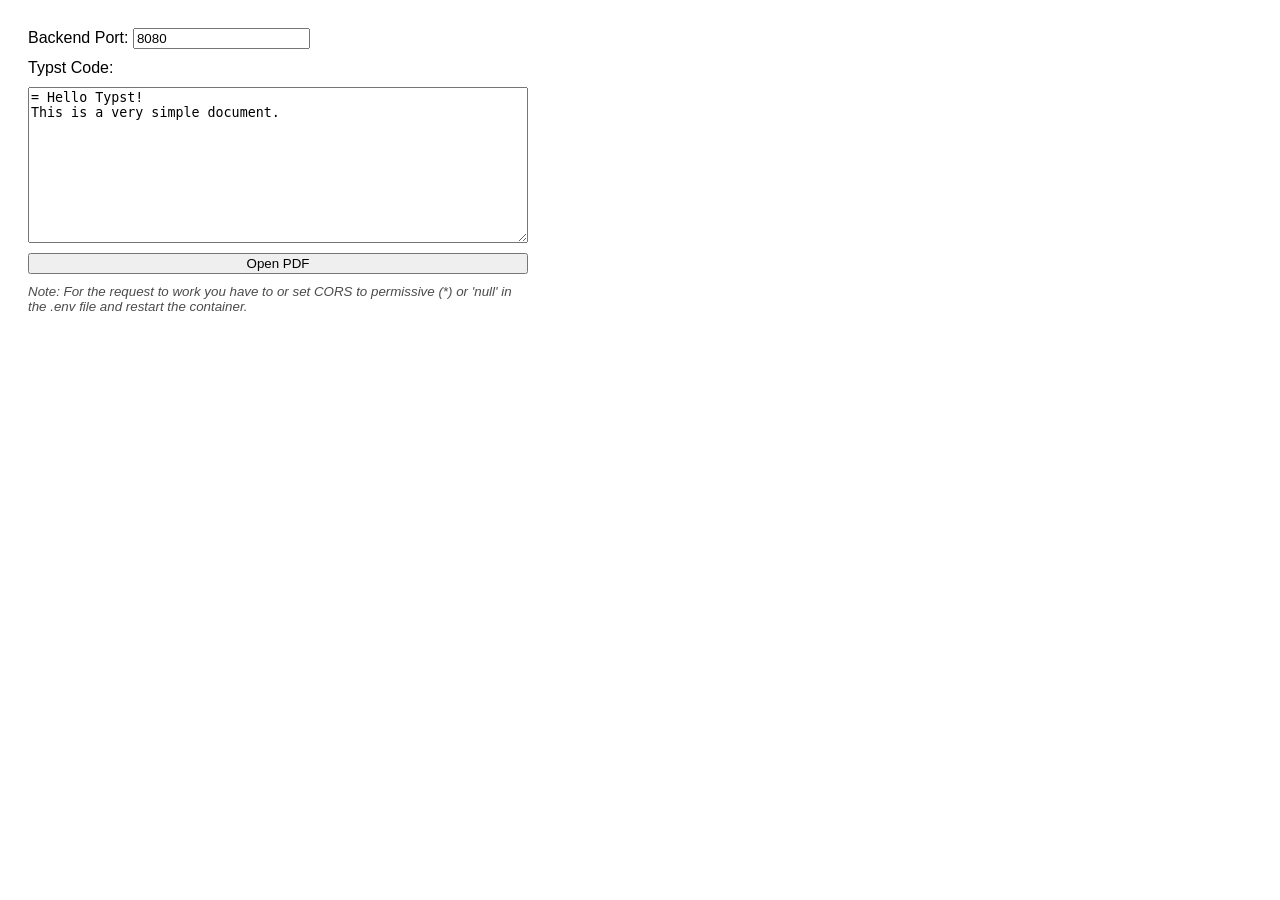
<file: examples/typst-source-code/index.html>
<!DOCTYPE html>
<html>
<head>
  <style>
    body { font-family: sans-serif; display: flex; flex-direction: column; gap: 10px; max-width: 500px; padding: 20px; }
    textarea { height: 150px; font-family: monospace; } .gray-text{opacity: 0.7; font-style: italic; font-size: 10pt;}
  </style>
</head>
<body>

  <label>Backend Port: <input id="port" type="number" value="8080"></label>
  <label>Typst Code:</label>
  <textarea id="source">= Hello Typst!
This is a very simple document.</textarea>

  <button id="openPdf">Open PDF</button>
  <span class="gray-text">Note: For the request to work you have to or set CORS to permissive (*) or 'null' in the .env file and restart the container.</span>
  <script>
    document.getElementById('openPdf').addEventListener('click', async () => {
      const port = document.getElementById('port').value;
      const sourceCode = document.getElementById('source').value;

      try {
        const response = await fetch(`http://localhost:${port}/compile/source`, {
          method: 'POST',
          headers: { 'Content-Type': 'application/json' },
          body: JSON.stringify({
            source: sourceCode,
            filename: "main.typ"
          })
        });

        if (!response.ok) throw new Error(`HTTP Error: ${response.status}`);

        const pdfBlob = await response.blob();
        const blobUrl = URL.createObjectURL(pdfBlob);
        window.open(blobUrl, '_blank');
      } catch (err) {
        alert("Failed to compile: " + err.message);
      }
    });
  </script>

</body>
</html>
</file>
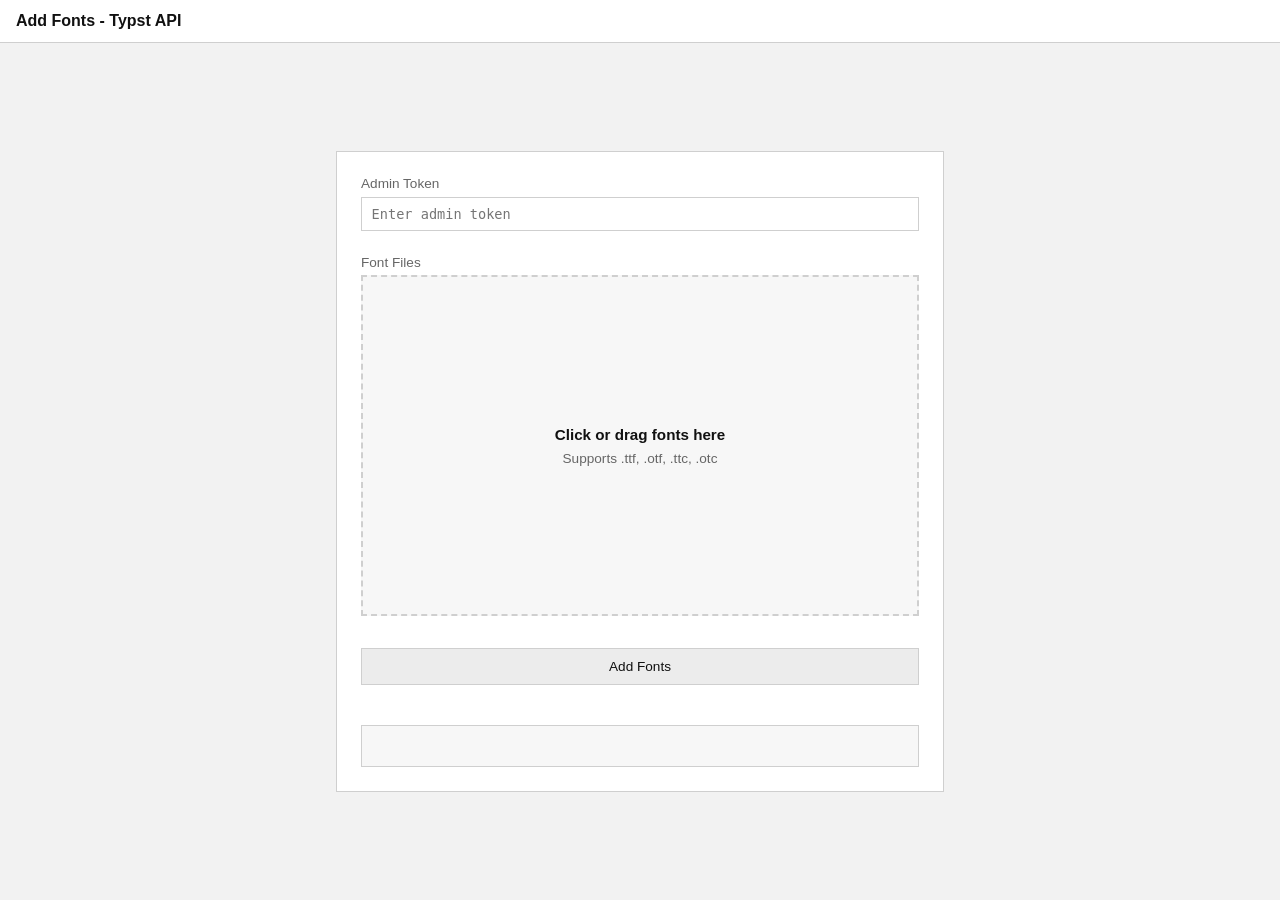
<file: static/add-fonts.html>
<!DOCTYPE html>
<html lang="en">
<head>
    <meta charset="UTF-8">
    <meta name="viewport" content="width=device-width, initial-scale=1.0">
    <title>Upload Fonts - Typst API</title>
    <style>
        :root {
            --bg: #f2f2f2;
            --panel: #ffffff;
            --line: #cfcfcf;
            --text: #111111;
            --muted: #666666;
        }

        * { box-sizing: border-box; }

        body {
            margin: 0;
            background: var(--bg);
            color: var(--text);
            font-family: Arial, sans-serif;
            min-height: 100vh;
            display: flex;
            flex-direction: column;
        }

        header {
            padding: 0.75rem 1rem;
            border-bottom: 1px solid var(--line);
            background: var(--panel);
        }

        h1 {
            margin: 0;
            font-size: 1rem;
            font-weight: 600;
        }

        .container {
            display: flex;
            justify-content: center;
            padding: 12vh 2rem;
            flex: 1;
        }

        .main-panel {
            width: 50%;
            min-width: 400px;
            padding: 1.5rem;
            border: 1px solid var(--line);
            background: var(--panel);
            display: flex;
            flex-direction: column;
            gap: 1.5rem;
        }

        .field {
            display: flex;
            flex-direction: column;
            gap: 0.35rem;
        }

        .field-grow {
            flex: 1;
        }

        label {
            display: block;
            font-size: 0.85rem;
            color: var(--muted);
        }

        input[type="password"] {
            width: 100%;
            padding: 0.5rem 0.6rem;
            border: 1px solid var(--line);
            background: var(--panel);
            color: var(--text);
            font-family: monospace;
            font-size: 0.85rem;
        }

        .drop-zone {
            border: 2px dashed var(--line);
            padding: 3rem 1.5rem;
            text-align: center;
            background: #f7f7f7;
            cursor: pointer;
            position: relative;
            display: flex;
            flex-direction: column;
            justify-content: center;
            flex: 1;
            min-height: 170px;
        }

        .drop-zone.dragover {
            border-color: var(--text);
            background: #ececec;
        }

        .drop-zone input[type="file"] {
            position: absolute;
            inset: 0;
            width: 100%;
            height: 100%;
            opacity: 0;
            cursor: pointer;
        }

        .drop-text {
            font-size: 0.95rem;
            font-weight: 600;
            margin-bottom: 0.5rem;
            color: var(--text);
        }

        .drop-subtext {
            font-size: 0.85rem;
            color: var(--muted);
        }

        button {
            padding: 0.6rem 1rem;
            border: 1px solid var(--line);
            background: #ececec;
            color: var(--text);
            cursor: pointer;
            font-size: 0.85rem;
            width: 100%;
            margin-top: 0.5rem;
        }

        button:hover:not(:disabled) {
            background: #e2e2e2;
        }

        button:disabled {
            opacity: 0.65;
            cursor: default;
        }

        #file-list {
            margin-top: 1rem;
            border: 1px solid var(--line);
            display: none;
        }

        .file-item {
            padding: 0.5rem;
            border-bottom: 1px solid var(--line);
            font-size: 0.85rem;
            font-family: monospace;
            display: flex;
            justify-content: space-between;
        }
        
        .file-item:last-child {
            border-bottom: none;
        }

        .remove-btn {
            cursor: pointer;
            color: var(--muted);
            padding-left: 0.5rem;
            font-weight: bold;
        }

        .remove-btn:hover {
            color: #d32f2f;
        }

        .status {
            display: block;
            min-height: 2.65rem;
            padding: 0.75rem;
            border: 1px solid var(--line);
            background: #f7f7f7;
            color: var(--text);
            font-size: 0.85rem;
            white-space: pre-wrap;
            font-family: monospace;
            margin-top: 1rem;
        }

        .status.error {
            border-color: #9a9a9a;
        }

        .status.success {
            border-color: #ceead6;
        }
    </style>
</head>
<body>

    <header>
        <h1>Add Fonts - Typst API</h1>
    </header>

    <div class="container">
        <form id="upload-form" class="main-panel">
            <div class="field">
                <label for="admin-token">Admin Token</label>
                <input type="password" id="admin-token" placeholder="Enter admin token">
            </div>

            <div class="field field-grow">
                <label>Font Files</label>
                <div class="drop-zone" id="drop-zone">
                    <div class="drop-text">Click or drag fonts here</div>
                    <div class="drop-subtext">Supports .ttf, .otf, .ttc, .otc</div>
                    <input type="file" id="file-input" multiple accept=".ttf,.otf,.ttc,.otc">
                </div>
                <div id="file-list"></div>
            </div>

            <button type="submit" id="submit-btn">Add Fonts</button>
            <div id="status" class="status info"></div>
        </form>
    </div>

    <script>
        const form = document.getElementById('upload-form');
        const tokenInput = document.getElementById('admin-token');
        const fileInput = document.getElementById('file-input');
        const dropZone = document.getElementById('drop-zone');
        const fileList = document.getElementById('file-list');
        const submitBtn = document.getElementById('submit-btn');
        const statusDiv = document.getElementById('status');

        let selectedFiles = [];

        // Load token from localStorage
        const savedToken = localStorage.getItem('typst_admin_token');
        if (savedToken) {
            tokenInput.value = savedToken;
        }

        // Save token on change
        tokenInput.addEventListener('input', (e) => {
            localStorage.setItem('typst_admin_token', e.target.value);
        });

        // Drag & Drop effects
        ['dragenter', 'dragover', 'dragleave', 'drop'].forEach(eventName => {
            dropZone.addEventListener(eventName, preventDefaults, false);
        });

        function preventDefaults(e) {
            e.preventDefault();
            e.stopPropagation();
        }

        ['dragenter', 'dragover'].forEach(eventName => {
            dropZone.addEventListener(eventName, () => dropZone.classList.add('dragover'), false);
        });

        ['dragleave', 'drop'].forEach(eventName => {
            dropZone.addEventListener(eventName, () => dropZone.classList.remove('dragover'), false);
        });

        dropZone.addEventListener('drop', (e) => {
            if (e.dataTransfer && e.dataTransfer.files && e.dataTransfer.files.length > 0) {
                addFiles(e.dataTransfer.files);
            }
        }, false);

        // Handle file selection
        fileInput.addEventListener('change', () => {
            if (fileInput.files.length > 0) {
                addFiles(fileInput.files);
                fileInput.value = ''; // Reset input
            }
        });

        function addFiles(files) {
            let invalidCount = 0;
            const validExtensions = ['.ttf', '.otf', '.ttc', '.otc'];

            for (let i = 0; i < files.length; i++) {
                const file = files[i];
                const lastDotIdx = file.name.lastIndexOf('.');
                const ext = lastDotIdx !== -1 ? file.name.substring(lastDotIdx).toLowerCase() : '';
                
                if (validExtensions.includes(ext)) {
                    // Avoid duplicates by name
                    if (!selectedFiles.some(f => f.name === file.name)) {
                        selectedFiles.push(file);
                    }
                } else {
                    invalidCount++;
                }
            }

            if (invalidCount > 0) {
                showStatus(`Skipped ${invalidCount} invalid file${invalidCount === 1 ? '' : 's'}.`, 'error');
            } else if (selectedFiles.length > 0) {
                showStatus('Ready to add fonts.', 'info');
            }
            
            updateFileList();
        }
        
        function updateFileList() {
            fileList.innerHTML = '';
            if (selectedFiles.length > 0) {
                fileList.style.display = 'block';
                selectedFiles.forEach((file, index) => {
                    const el = document.createElement('div');
                    el.className = 'file-item';
                    
                    const name = document.createElement('span');
                    name.textContent = file.name;
                    
                    const size = document.createElement('span');
                    size.textContent = (file.size / 1024 / 1024).toFixed(2) + ' MB';
                    size.style.opacity = '0.7';

                    const removeBtn = document.createElement('span');
                    removeBtn.textContent = ' ✕ ';
                    removeBtn.className = 'remove-btn';
                    removeBtn.onclick = () => {
                        selectedFiles.splice(index, 1);
                        updateFileList();
                    };

                    const rightSide = document.createElement('div');
                    rightSide.appendChild(size);
                    rightSide.appendChild(removeBtn);

                    el.appendChild(name);
                    el.appendChild(rightSide);
                    fileList.appendChild(el);
                });
            } else {
                fileList.style.display = 'none';
            }
        }

        // Handle Form Submit
        form.addEventListener('submit', async (e) => {
            e.preventDefault();
            
            if (selectedFiles.length === 0) {
                showStatus('Please select at least one font file.', 'error');
                return;
            }

            const formData = new FormData();
            for (const file of selectedFiles) {
                formData.append('fonts', file);
            }

            setLoading(true);
            showStatus('Uploading...', 'info');

            try {
                const headers = {};
                if (tokenInput.value) {
                    headers['Authorization'] = `Bearer ${tokenInput.value}`;
                }

                const response = await fetch('/admin/fonts', {
                    method: 'POST',
                    headers: headers,
                    body: formData
                });

                if (response.ok) {
                    const result = await response.json();
                    showStatus(`Success! ${result.fonts_added} font(s) installed.`, 'success');
                    selectedFiles = []; // clear
                    updateFileList();
                } else {
                    let errText = await response.text();
                    try {
                        const errObj = JSON.parse(errText);
                        if (errObj.message) errText = errObj.message;
                    } catch(e) {}
                    showStatus(`Error ${response.status}: ${errText || response.statusText}`, 'error');
                }
            } catch (err) {
                showStatus(`Network Error: ${err.message}`, 'error');
            } finally {
                setLoading(false);
            }
        });

        function setLoading(isLoading) {
            submitBtn.disabled = isLoading;
            submitBtn.textContent = isLoading ? 'Uploading...' : 'Add Fonts';
        }

        function showStatus(msg, type) {
            statusDiv.textContent = msg;
            statusDiv.className = `status ${type}`;
        }
    </script>
</body>
</html>
</file>
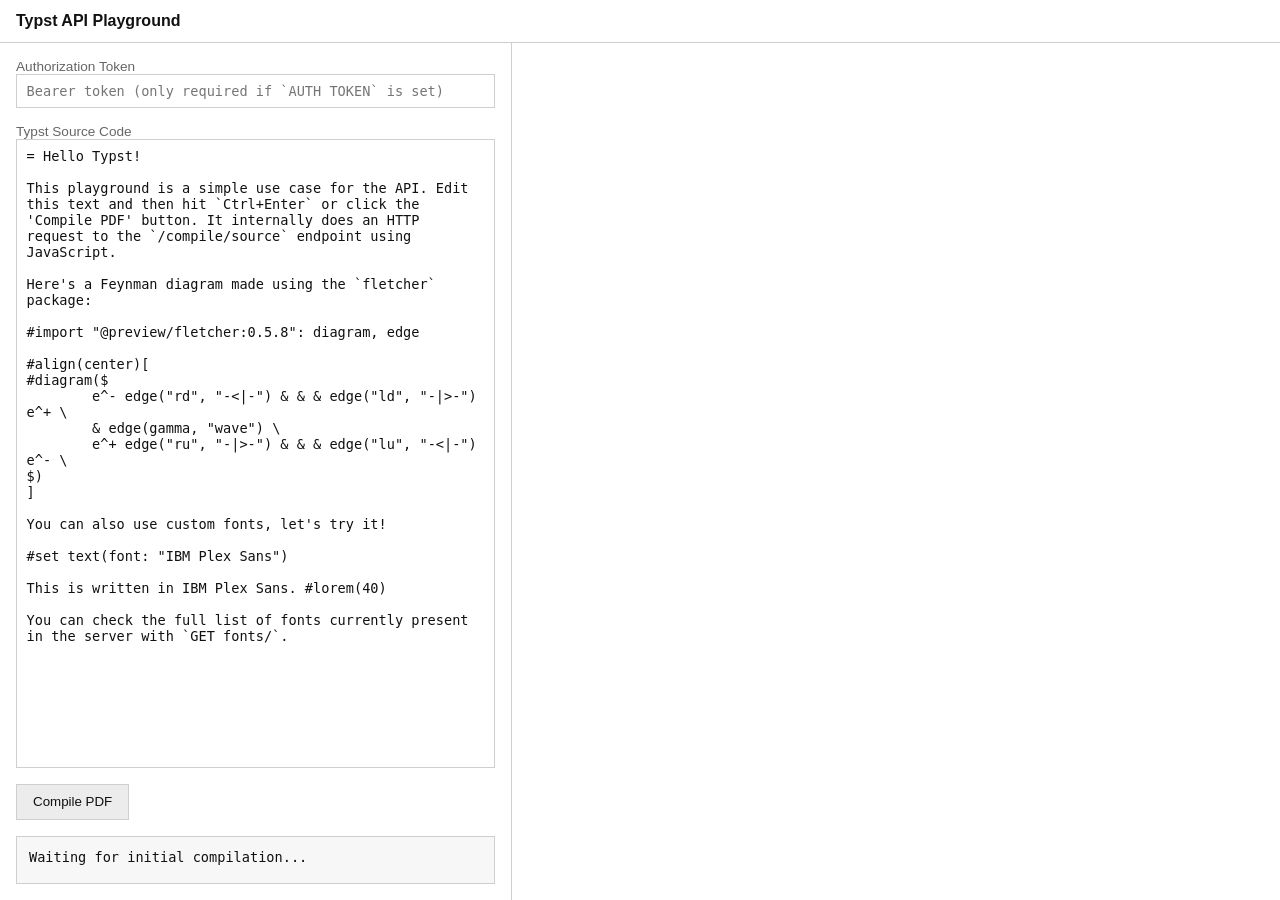
<file: static/playground.html>
<!DOCTYPE html>
<html lang="en">
<head>
    <meta charset="UTF-8">
    <meta name="viewport" content="width=device-width, initial-scale=1.0">
    <title>Typst API Playground</title>
    <style>
        :root {
            --bg: #f2f2f2;
            --panel: #ffffff;
            --line: #cfcfcf;
            --text: #111111;
            --muted: #666666;
        }

        * { box-sizing: border-box; }

        body {
            margin: 0;
            background: var(--bg);
            color: var(--text);
            font-family: Arial, sans-serif;
            height: 100vh;
            display: flex;
            flex-direction: column;
        }

        header {
            padding: 0.75rem 1rem;
            border-bottom: 1px solid var(--line);
            background: var(--panel);
        }

        h1 {
            margin: 0;
            font-size: 1rem;
            font-weight: 600;
        }

        .container {
            display: flex;
            flex: 1;
            min-height: 0;
        }

        .left-panel {
            width: 40%;
            min-width: 300px;
            padding: 1rem;
            border-right: 1px solid var(--line);
            background: var(--panel);
            overflow-y: auto;
            display: flex;
            flex-direction: column;
            gap: 1rem;
        }

        .right-panel {
            flex: 1;
            background: #ffffff;
        }

        .field {
            display: flex;
            flex-direction: column;
            gap: 0.35rem;
        }

        label {
            display: block;
            font-size: 0.85rem;
            color: var(--muted);
        }

        input[type="text"], textarea {
            width: 100%;
            padding: 0.5rem 0.6rem;
            border: 1px solid var(--line);
            background: var(--panel);
            color: var(--text);
            font-family: monospace;
            font-size: 0.85rem;
        }

        textarea {
            min-height: 200px;
            resize: none;
            flex: 1;
        }

        button {
            padding: 0.6rem 1rem;
            border: 1px solid var(--line);
            background: #ececec;
            color: var(--text);
            cursor: pointer;
            align-self: flex-start;
        }

        button:disabled {
            opacity: 0.65;
            cursor: default;
        }

        iframe {
            width: 100%;
            height: 100%;
            border: none;
            display: block;
        }

        .status {
            display: block;
            min-height: 3rem;
            padding: 0.75rem;
            border: 1px solid var(--line);
            background: #f7f7f7;
            color: var(--text);
            font-size: 0.85rem;
            white-space: pre-wrap;
            font-family: monospace;
        }

        .status.error {
            background: #f2f2f2;
            border-color: #9a9a9a;
            color: var(--text);
        }

        .status.info {
            background: #f7f7f7;
            border-color: var(--line);
            color: var(--text);
        }
    </style>
</head>
<body>
    <header>
        <h1>Typst API Playground</h1>
    </header>
    <div class="container">
        <div class="left-panel">
            <div>
                <label for="token">Authorization Token</label>
                <input type="text" id="token" placeholder="Bearer token (only required if `AUTH_TOKEN` is set)">
            </div>
            
            <div style="flex: 1; display: flex; flex-direction: column;">
                <label for="source">Typst Source Code</label>
                <textarea id="source">= Hello Typst!

This playground is a simple use case for the API. Edit this text and then hit `Ctrl+Enter` or click the 'Compile PDF' button. It internally does an HTTP request to the `/compile/source` endpoint using JavaScript. 

Here's a Feynman diagram made using the `fletcher` package:

#import "@preview/fletcher:0.5.8": diagram, edge

#align(center)[
#diagram($
	e^- edge("rd", "-<|-") & & & edge("ld", "-|>-") e^+ \
	& edge(gamma, "wave") \
	e^+ edge("ru", "-|>-") & & & edge("lu", "-<|-") e^- \
$)
]

You can also use custom fonts, let's try it!

#set text(font: "IBM Plex Sans")

This is written in IBM Plex Sans. #lorem(40)

You can check the full list of fonts currently present in the server with `GET fonts/`.
</textarea>
            </div>

            <button id="compileBtn">Compile PDF</button>
            <div id="status" class="status info">Waiting for initial compilation...</div>
        </div>
        <div class="right-panel">
            <iframe id="pdfPreview" title="PDF Preview"></iframe>
        </div>
    </div>

    <script>
        const compileBtn = document.getElementById('compileBtn');
        const sourceTextarea = document.getElementById('source');
        const tokenInput = document.getElementById('token');
        const pdfPreview = document.getElementById('pdfPreview');
        const statusDiv = document.getElementById('status');

        statusDiv.className = 'status info';
        statusDiv.textContent = 'Waiting for initial compilation...';

        async function compilePdf() {
            compileBtn.disabled = true;
            compileBtn.textContent = 'Compiling...';
            statusDiv.className = 'status info';
            statusDiv.textContent = 'Compiling...';
            
            const sourceCode = sourceTextarea.value;
            const token = tokenInput.value.trim();

            const headers = { 'Content-Type': 'application/json' };
            if (token) {
                headers['Authorization'] = token.startsWith('Bearer ') ? token : `Bearer ${token}`;
            }

            try {
                // Using relative path to work on any domain/port
                const response = await fetch('/compile/source', {
                    method: 'POST',
                    headers: headers,
                    body: JSON.stringify({
                        source: sourceCode,
                        filename: "main.typ"
                    })
                });

                if (!response.ok) {
                    let errorText = await response.text();
                    try {
                        const errObj = JSON.parse(errorText);
                        if (errObj.message) errorText = errObj.message;
                    } catch(e) {}
                    throw new Error(`Error ${response.status}: ${errorText}`);
                }

                const pdfBlob = await response.blob();
                const blobUrl = URL.createObjectURL(pdfBlob);
                
                // Revoke old URL to prevent memory leaks if one exists
                if (pdfPreview.src && pdfPreview.src.startsWith('blob:')) {
                    URL.revokeObjectURL(pdfPreview.src);
                }
                
                pdfPreview.src = blobUrl;
                statusDiv.className = 'status info';
                statusDiv.textContent = 'Compiled successfully.';
            } catch (err) {
                statusDiv.className = 'status error';
                statusDiv.textContent = err.message;
                pdfPreview.src = '';
            } finally {
                compileBtn.disabled = false;
                compileBtn.textContent = 'Compile PDF';
            }
        }

        compileBtn.addEventListener('click', compilePdf);

        // Allow Ctrl+Enter / Cmd+Enter to compile
        sourceTextarea.addEventListener('keydown', (e) => {
            if ((e.ctrlKey || e.metaKey) && e.key === 'Enter') {
                e.preventDefault();
                compilePdf();
            }
        });
    </script>
</body>
</html>
</file>
